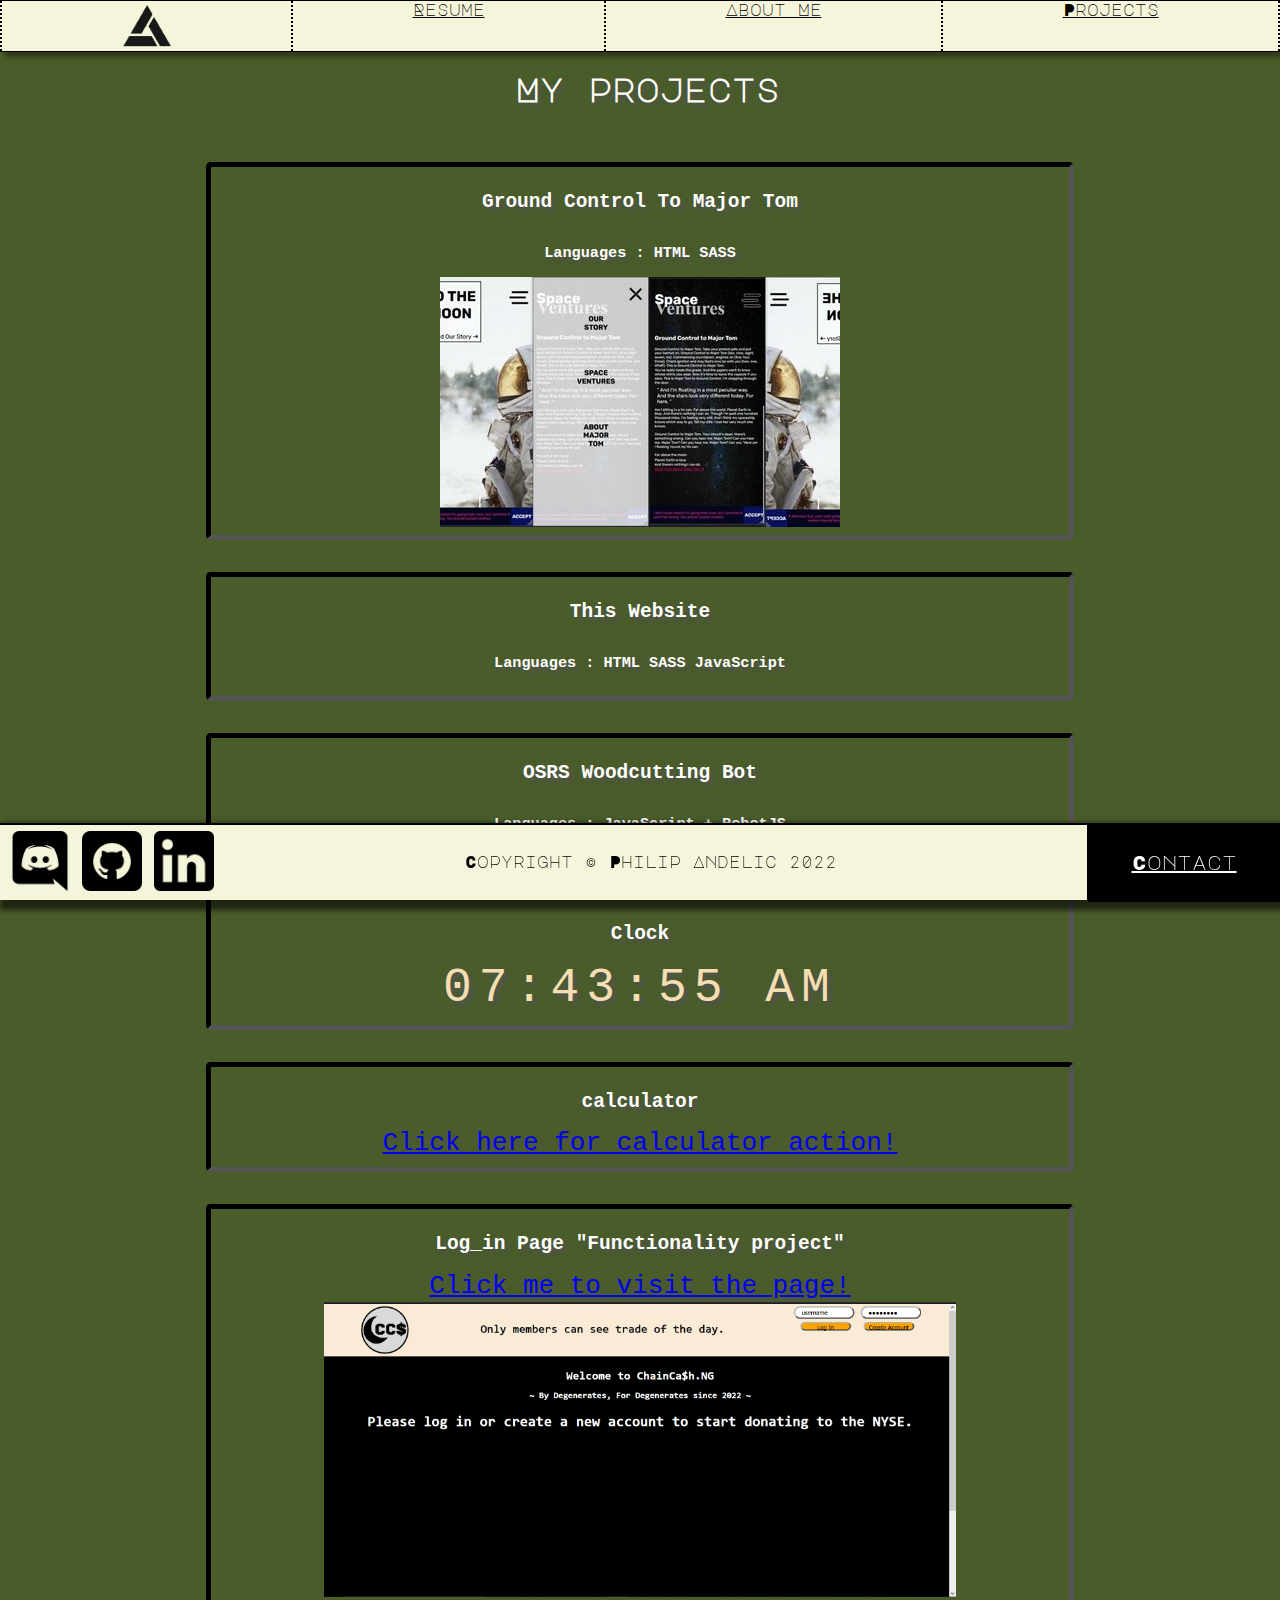
<file: docs/projects.html>
<!DOCTYPE html>
<html lang="en">
  <head>
    <meta charset="UTF-8">
    <meta name="viewport" content="width=device-width, initial-scale=1.0">
    <meta http-equiv="X-UA-Compatible" content="ie=edge">
    <title>Andzi Design</title>
    <meta name="description" content="A online porfolio for a budding Blockchain Developer">
    <meta name="keywords" content="HTML, CSS, JavaScript, Web3, Web, Design, Blockchain,
    webdesign, solidity, ethereum, bitcoin, programmer, developer, coder, programmer, Website,
    resume, portfolio">
    <meta name="author" content="Philip Andelic">
    <link rel="stylesheet" href="styles/style.css">
    <link rel="icon" type="image/x-icon" href="media-assets/andzilogoW.png">

    <!-- Fonts -->
    <link rel="preconnect" href="https://fonts.googleapis.com">
    <link rel="preconnect" href="https://fonts.gstatic.com" crossorigin>
    <link href="https://fonts.googleapis.com/css2?family=Major+Mono+Display&family=Montserrat+Alternates&family=VT323&display=swap" rel="stylesheet"> 
  </head>

  
  <body>
    <nav id="myTopnav" class="topnav">
      <a href="index.html"><img src="media-assets/andzilogo.png" alt="Home" class="homebut"></a>
      <a href="resume.html">Resume</a>
      <a href="aboutme.html">About Me</a>
      <a href="projects.html">Projects</a>
    </nav>

    <main class="project_main">
      <header>
        <h1>My projects</h1>
      </header>
      <section class="all_projects">
        <div class="left_projects">
          <article class="project_1">
            <h2>Ground Control To Major Tom</h2>
            <h3>Languages : HTML SASS</h3>
            <img src="media-assets/major_tom_collage.jpg" alt="a collage of my Major Tom project">
          </article>

          <article class="project_2">
            <h2>This Website</h2>
            <h3>Languages : HTML SASS JavaScript</h3> 
          </article>
        </div>
        <div class="right_projects">
          <article class="project_3">
            <h2>OSRS Woodcutting Bot</h2>
            <h3> Languages : JavaScript + RobotJS</h3>
          </article>

          <article class="project_4">
            <h2>Clock</h2>
            <div id="clock_display" class="clock" onload="showTime()"></div>
          </article>

          <article class="project_5">
            <h2>calculator</h2>
            <a href="calc.html">Click here for calculator action!</a>
          </article>

          <article class="project_6">
            <h2>Log_in Page "Functionality project"</h2>
            <a href="https://gitmazter.github.io/login-CCS/">Click me to visit the page!</a>
            <img src="media-assets/chain-cash-sc.png" alt="a screenshot of chaincash.ng">
          </article>
        </div>
      </section>
    </main>





    <footer class="footer">
      <div class="footer_socials">
        <a href="https://discordapp.com/users/Andzi#9986"><img src="media-assets/discord.png"  alt="Link to my Discord" > </a>
        <a href="https://github.com/Gitmazter"><img src="media-assets/github.png"   alt="Link to my Github"></a>
        <a href="https://www.linkedin.com/in/philip-andelic-9ba890123/"><img src="media-assets/linkedin.png" alt="Link to my LinkedIn"></a>
      </div>

      <div class="footer_p">
        <p>Copyright © Philip Andelic 2022</p>
      </div>
      
      <div class="footer_contact">
        <a href="mailto:philip.andelic@gmail.com" class="contact_button">
          Contact
        </a>
      </div>
    </footer>
  <script src="myscript.js"></script>
</body>
</html>
</file>
<file: docs/styles/style.css>
/*! normalize.css v8.0.1 | MIT License | github.com/necolas/normalize.css */html{line-height:1.15;-webkit-text-size-adjust:100%}body{margin:0}main{display:block}h1{font-size:2em;margin:.67em 0}hr{box-sizing:content-box;height:0;overflow:visible}pre{font-family:monospace,monospace;font-size:1em}a{background-color:rgba(0,0,0,0)}abbr[title]{border-bottom:none;text-decoration:underline;-webkit-text-decoration:underline dotted;text-decoration:underline dotted}b,strong{font-weight:bolder}code,kbd,samp{font-family:monospace,monospace;font-size:1em}small{font-size:80%}sub,sup{font-size:75%;line-height:0;position:relative;vertical-align:baseline}sub{bottom:-0.25em}sup{top:-0.5em}img{border-style:none}button,input,optgroup,select,textarea{font-family:inherit;font-size:100%;line-height:1.15;margin:0}button,input{overflow:visible}button,select{text-transform:none}button,[type=button],[type=reset],[type=submit]{-webkit-appearance:button}button::-moz-focus-inner,[type=button]::-moz-focus-inner,[type=reset]::-moz-focus-inner,[type=submit]::-moz-focus-inner{border-style:none;padding:0}button:-moz-focusring,[type=button]:-moz-focusring,[type=reset]:-moz-focusring,[type=submit]:-moz-focusring{outline:1px dotted ButtonText}fieldset{padding:.35em .75em .625em}legend{box-sizing:border-box;color:inherit;display:table;max-width:100%;padding:0;white-space:normal}progress{vertical-align:baseline}textarea{overflow:auto}[type=checkbox],[type=radio]{box-sizing:border-box;padding:0}[type=number]::-webkit-inner-spin-button,[type=number]::-webkit-outer-spin-button{height:auto}[type=search]{-webkit-appearance:textfield;outline-offset:-2px}[type=search]::-webkit-search-decoration{-webkit-appearance:none}::-webkit-file-upload-button{-webkit-appearance:button;font:inherit}details{display:block}summary{display:list-item}template{display:none}[hidden]{display:none}@media screen and (max-width: 500px){.footer_contact a{font-size:1em;min-width:-webkit-fit-content;min-width:-moz-fit-content;min-width:fit-content}.footer_p{display:none}.footer_socials{flex-direction:row}.info{max-width:100vw}.info a{display:none}.info a img{display:none;padding-right:0}.abt_me{flex-direction:column;align-items:center;padding-bottom:6rem}.all_projects{flex-direction:column}.all_projects .left_projects{width:75vw}.all_projects .left_projects img{width:50vw}.all_projects .right_projects{width:75vw}.info{min-height:-webkit-fit-content;min-height:-moz-fit-content;min-height:fit-content;flex-direction:column}}.start{background-color:#495c29;height:90vh;width:100%;display:flex;justify-content:center;align-items:center;flex-direction:column;color:beige}.start .herotxt{text-align:center}.start .herotxt h1{font-size:5rem;font-family:"Major Mono Display",monospace}.start .herotxt h2{font-size:3rem;font-family:"Montserrat Alternates",sans-serif}.trap{position:relative;display:block;width:60px;border-bottom:solid 25px beige;border-left:solid 15px rgba(255,0,0,0);border-right:solid 15px rgba(255,0,0,0)}.logo{position:fixed;top:0;left:0;height:200px;width:200px;cursor:pointer}.logo div{transition:all .15s ease-in-out}.logo:hover div:nth-child(1){left:100px;transform:translate(-10px, -16px)}.logo:hover div:nth-child(2){transform:translate(-20px, -10px)}.logo:hover div:nth-child(3){transform:translate(-10px, -3px)}#trap1{top:120px;left:46px}#trap2{top:45px;left:51px;rotate:120deg}#trap3{top:50px;left:92px;rotate:240deg}.sidenav{height:100%;width:0;position:fixed;z-index:2;top:0;left:0vw;background-color:#111;overflow-x:hidden;transition:.5s;padding-top:60px}.sidenav a{padding:8px 8px 8px 32px;text-decoration:none;font-family:"Montserrat Alternates",sans-serif;font-size:25px;color:#818181;display:block;transition:.3s}.sidenav a:hover{color:#f1f1f1}.sidenav .closebtn{position:absolute;top:0;right:25px;font-size:36px;margin-left:50px}.topnav{top:0;display:flex;justify-content:space-around;position:fixed;height:50px;width:100%;background-color:beige;font-family:"Major Mono Display",monospace;border-bottom:1px #000 solid;border-top:1px #000 solid;box-shadow:5px 5px 5px rgba(0,0,0,.388);z-index:5}.topnav .homebut{height:50px}.topnav a{flex-grow:1;background-color:beige;color:#000;border-right:2px #000 dotted;text-align:center}.topnav a:nth-child(1){border-left:2px #000 dotted}.topnav a:hover{background-color:#000;color:#fff}.abt_me{display:flex;padding-top:50px;padding-left:2rem;padding-right:2rem}.abt_me p{font-family:"Montserrat Alternates",sans-serif;color:#fff}.abt_me h1{font-family:"Major Mono Display",monospace;color:#fff}.donation{display:flex;flex-direction:column;align-items:center;height:-webkit-fit-content;height:-moz-fit-content;height:fit-content;background-color:beige;padding:15px;border:solid #323232 5px;border-radius:4px}.donation p{color:#000;font-family:monospace}.donation .sendEthButton{width:180px;height:50px;background-image:url("../media-assets/donate.png");background-size:contain;border:3px outset #000;border-radius:5px;box-shadow:3px 3px 3px 2px rgba(0,0,0,.436);cursor:pointer}.footer{bottom:0;position:fixed;display:inline-flex;align-items:center;justify-content:space-between;background-color:beige;font-family:"Major Mono Display",monospace;width:100%;height:75px;border-top:solid 2px #000;box-shadow:5px 5px 5px 5px rgba(0,0,0,.587)}.footer .footer_socials{margin-left:10px}.footer .footer_socials a{text-decoration:none}.footer .footer_socials a img{height:60px;width:60px}.footer .footer_p{font-size:1em}.footer .footer_contact{display:flex;align-items:center;border-left:solid #000 1px;height:75px;font-size:20px}.footer .footer_contact .contact_button{text-align:center;border:none;padding-top:27.5px;padding-bottom:27.5px;width:15vw;cursor:pointer;background-color:#000;color:#fff}.footer .footer_contact .contact_button:hover{background-color:pink;color:#000}#facepic{height:150px;padding:0;border-radius:5px}.resume{top:50px;position:relative;font-size:1rem;background-color:#495c29;color:#fff;font-family:"Montserrat Alternates",sans-serif;height:-webkit-fit-content;height:-moz-fit-content;height:fit-content}.resume section{display:flex;overflow:auto;border-right:.1em #000 solid;border-left:.1em #000 solid;border-bottom:.1em #000 solid;flex-direction:column}.resume section .sec_h3{text-decoration:underline;background-color:beige;color:#000;font-family:"Major Mono Display",monospace;height:auto;padding-left:2em}.resume section .sec_content{padding-left:3em;padding-right:2em}.resume .info{display:flex;flex-direction:row;justify-content:space-between;border-top:.1em #000 solid}.resume .info a{color:rgba(0,0,0,0)}.resume .info a .resume_icon{height:5vh;width:5vh;padding-right:2vw}.resume .info ul{list-style:none}.resume .info ul li a{text-decoration:none;color:#000}.resume .education{margin-bottom:131.25px}.resume .education .edu_title{min-width:-webkit-fit-content;min-width:-moz-fit-content;min-width:fit-content;display:inline-flex;flex-direction:row;text-decoration:underline}.resume .education .edu_title .edu_name{display:block;min-width:35vw}.resume .education .edu_title .edu_year{padding-left:5vw}.project_main{padding-top:50px;min-height:100vh;max-width:100vw;display:flex;flex-direction:column;font-family:monospace;color:#fff;text-shadow:4px 4px 4px #535353;background-color:#495c29}.project_main h1{padding-left:1rem;font-size:2em;font-family:"Major Mono Display",monospace;text-align:center}.all_projects{min-height:-webkit-fit-content;min-height:-moz-fit-content;min-height:fit-content;display:flex;flex-direction:column;align-items:center;padding:1rem;padding-bottom:4rem}.all_projects div{display:flex;flex-direction:column;align-items:center;width:75%;padding-left:1rem;padding-right:1rem;margin-left:1rem;margin-right:1rem}.all_projects div article{display:flex;flex-direction:column;align-items:center;font-family:monospace;width:90%;border:5px inset #000;padding:.5rem;border-radius:5px;margin:1rem}.all_projects .project_5 a{font-size:2em}.all_projects .project_6 a{font-size:2em}.all_projects .project_6 img{max-width:75%}.all_projects .clock{color:wheat;font-size:3rem;font-family:monospace;letter-spacing:7px}.calculator{background-color:gray;max-width:-webkit-fit-content;max-width:-moz-fit-content;max-width:fit-content;max-height:-webkit-fit-content;max-height:-moz-fit-content;max-height:fit-content;margin:4% auto;font-family:monospace;letter-spacing:5px;font-size:1.8em;margin-top:100px;margin-bottom:100px;padding-top:2px;border-radius:4px;border-style:groove;border-color:#8b4a4a}.calculator .input{letter-spacing:normal;background-color:#fff;height:40px;width:210px;margin:5px 5px;border-radius:4px;border-style:inset}.calculator .operators{display:flex;flex-direction:row}.calculator .operators div{background-color:#fff;width:40px;height:20px 5px;margin:5px 5px;padding-left:3px;display:flex;justify-content:center;align-items:center;cursor:pointer;border-radius:4px;border-style:outset;border-top:none;border-left:none}.calculator .operators div:hover{border-style:inset;border-bottom:none;border-right:none}.calculator .bottom_panel{display:flex;flex-direction:row}.calculator .bottom_panel .numbers_panel .numbers{display:flex;flex-direction:row}.calculator .bottom_panel .numbers_panel .numbers div{background-color:#fff;width:40px;height:20px 5px;margin:5px 5px;padding-left:3px;display:flex;justify-content:center;align-items:center;cursor:pointer;border-radius:4px;border-style:outset;border-top:none;border-left:none}.calculator .bottom_panel .numbers_panel .numbers div:hover{border-style:inset;border-bottom:none;border-right:none}.calculator .bottom_panel .equals{background-color:#fff;text-align:center;width:40px;height:145px;display:flex;align-items:center;justify-content:center;cursor:pointer;margin:5px 5px;padding-left:3px;border-radius:4px;border-style:outset;border-top:none;border-left:none}.calculator .bottom_panel .equals:hover{border-style:inset;border-bottom:none;border-right:none}body{background-color:#495c29}/*# sourceMappingURL=style.css.map */
</file>
